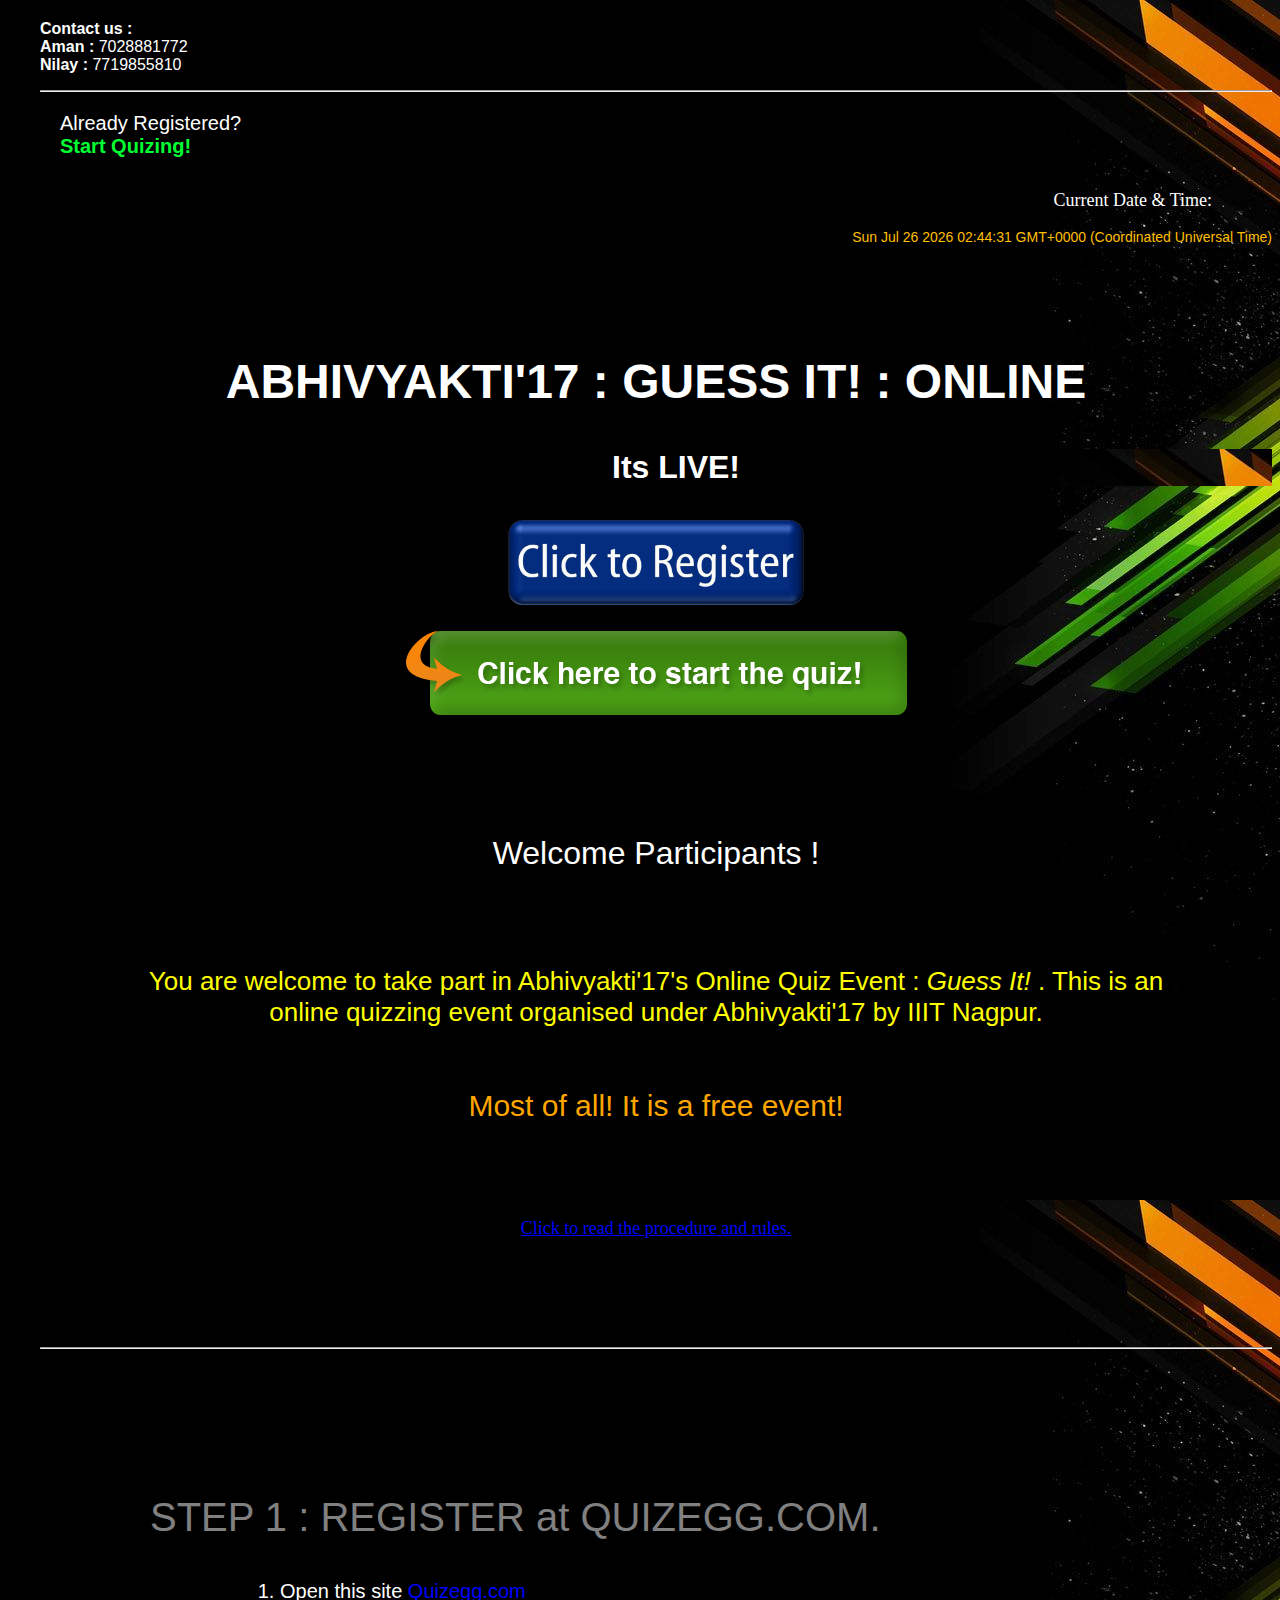
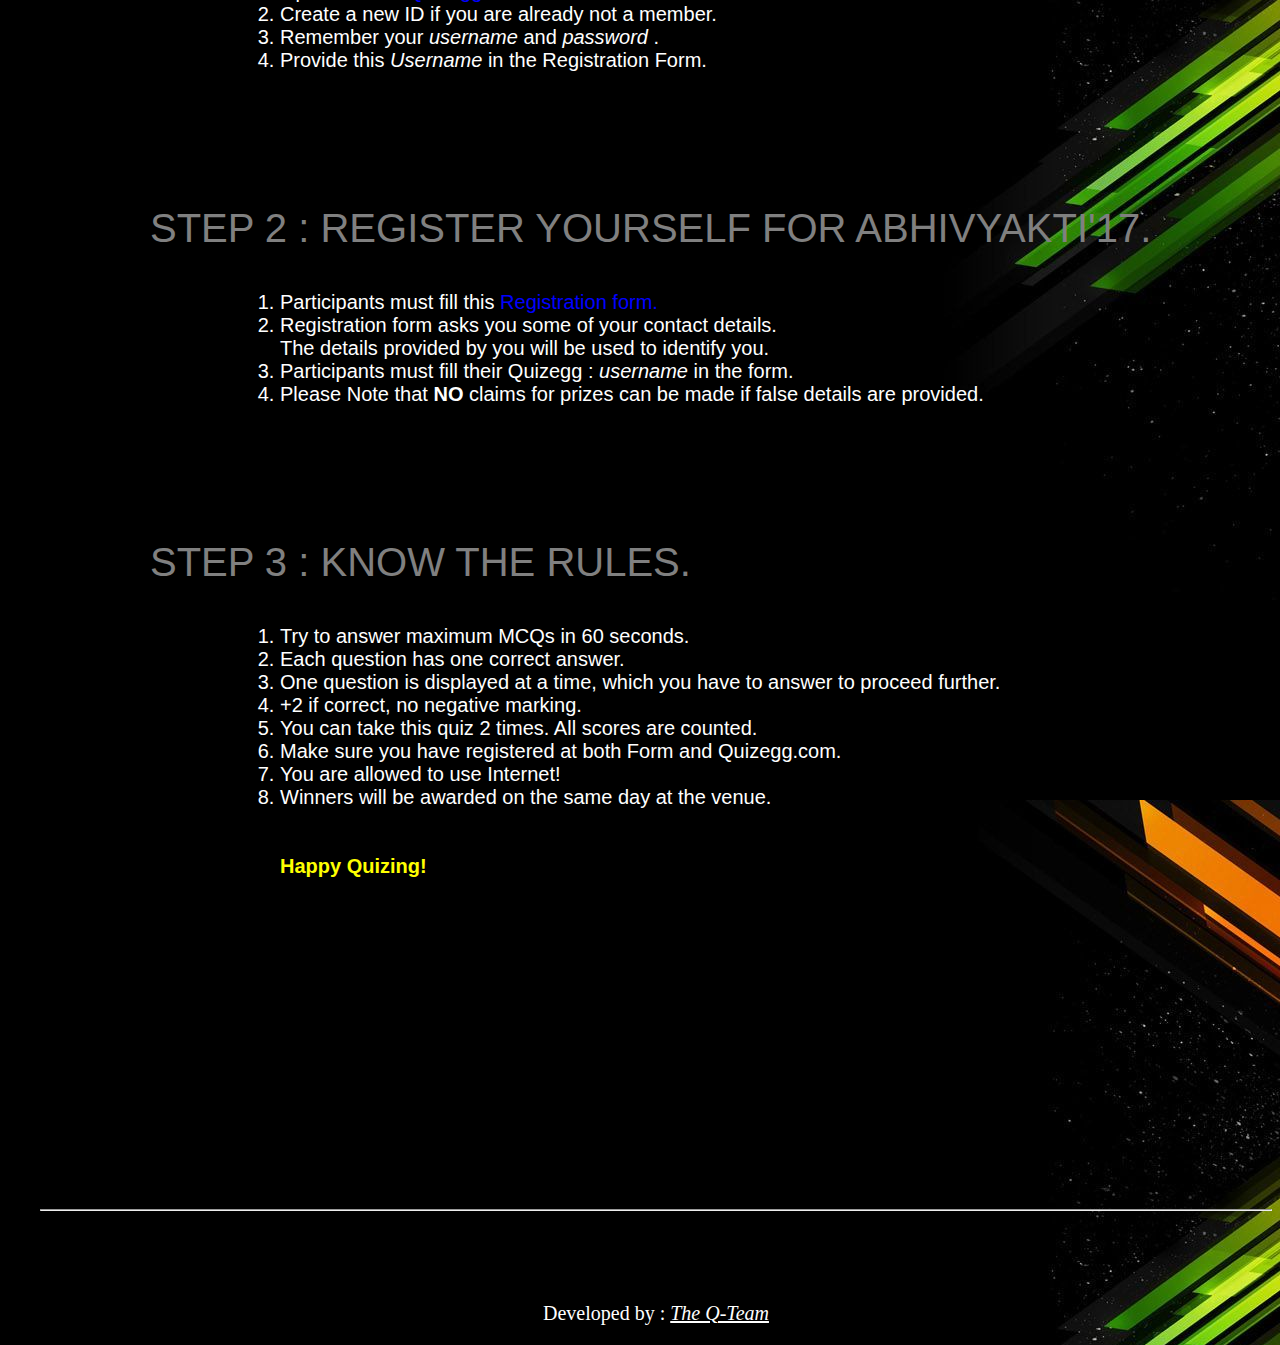
<file: Guess_it.html>
<html>
  <head>

    <link rel = "stylesheet" type = "text/css" href = "cssGI.css">
    <style type="text/css">
    .color {
	color: #F00;
}
    .a {
	font-size: 24px;
}
    #bodyformat {
	font-size: small;
}
    #bodyformat {
	font-size: xx-large;
}
    #bodyformat #small_info b a {
	color: green;
}
    #bodyformat #small_info b a {
	color: #0F3;
}
    </style>
    <title>
      Guess It! Online quiz Instructions
    </title>

  </head>

  <body id = "bodyformat">

    <p id = "contact">
	  <b> Contact us : </b>
	  </br> <b> Aman : </b> 7028881772    
	  </br> <b> Nilay : </b> 7719855810
	</p>
	
	<hr>
  
    <p id = "small_info">
	  Already Registered?
	  </br>
	  <!-- <a href = "http://quizegg.com/q/134423" target="_blank"> --><b><a href="http://quizegg.com/q/134423" target="_blank">Start Quizing!</a></b><a href="http://quizegg.com/q/134423"></a>
	   
	  </a></p>
	  
	</p>
	  
	</p>
  
    <!-- Displays current date and time at top right of page -->

    <p id = "start">
      Current Date & Time: <p id = "insert_date"></p>
    </p>

	
    <!-- Page Heading -->

    <p id = "page_heading">

      </br>
      <h2> ABHIVYAKTI'17 : GUESS IT! : ONLINE </h2>
    </p>

    <p class="a" id = "bodyformat"><b>Its LIVE!</b></p>
    <p class="a"><a href="https://goo.gl/bHxyFV"><img src="Register-Button-PNG-File.png" width="300" height="89" alt="reg"></a></p>
    <p class="a"><b><a href="http://quizegg.com/q/134423"><img src="start-quiz.png" width="502" height="84" alt="start"></a></b></p>
	
	
    <!-- Welcome Content -->

    <p id = "welcome_content">
      </br>
      </br>

      <p id = "welcome_head">
        Welcome Participants !
      </p>

      <p id = "welcome_content">
       </br>
       </br>

       You are welcome to take part in Abhivyakti'17's Online Quiz
       Event : <i> Guess It! </i>. This is an online quizzing event
       organised under Abhivyakti'17 by IIIT Nagpur.
       </br>
       </br>

       <p id = "excite">
         Most of all!  It is a free event!
       </p>


      </p>

      <!-- Rules Section -->
      <p id = "rules_warn">
      </br>
      </br>
      </br>

	  <a href = "#rules_state">
        <u> Click to read the procedure and rules. </u>
      </a>
		
      </p>

      </br>
      </br>
	  
	  <hr>
	 	  
      <p id = "rules_state">
       </br>
	   </br>
	   
	   
      <p id = "rules_step">
        STEP 1 : REGISTER at QUIZEGG.COM.
      </p>

      <ol id = "rules_rules">

        <li> Open this site 
		     <a href = "https://www.quizegg.com"target="_blank"> Quizegg.com </a>
		</li>
        <li> Create a new ID if you are already not a member. </li>
        <li> Remember your <i> username </i>
             and <i> password </i>. </li>
        <li> Provide this <i> Username </i> in the Registration Form. </li>

       </ol>
	   
	   </br>
	   </br>
	   
	   <p id = "rules_step">
         STEP 2 : REGISTER YOURSELF FOR ABHIVYAKTI'17.
       </p>

       <ol id = "rules_rules">

         <li> 
		      Participants must fill this 
			  <a href = "https://goo.gl/bHxyFV" target="_blank"> 
			  Registration form.
			  </a> 
	     </li>
         
		 <li> Registration form asks you some of your contact details.
              </br> The details provided by you will be used to identify you. 
			  </li>
         <li> Participants must fill their Quizegg : <i> username </i> in the form. </li>
		 <li> Please Note that <b> NO </b> claims for prizes can be made if false details are provided. </li>

       </ol>
	   
	   </br>
	   </br>
	   

       <p id = "rules_step">
         STEP 3 : KNOW THE RULES.
       </p>

       <ol id = "rules_rules">

         <li> Try to answer maximum MCQs in 60 seconds. </li>
         <li> Each question has one correct answer. </li>
		 <li> One question is displayed at a time, which you have 
		      to answer to proceed further.  </li>
         <li> +2 if correct, no negative marking. </li>
		 <li> You can take this quiz 2 times. All scores are counted. </li>
         <li> Make sure you have registered at both Form and Quizegg.com. </li>
         <li> You are allowed to use Internet!</li>
         <li> Winners will be awarded on the same day at the venue. </li>
		 
		 </br>
		 </br>
		 		 
		 <b><font style = "color: yellow;"> Happy Quizing! </font></b>

        </ol>
		
		</br>
		<!-- <a href = "http://quizegg.com/q/134207" target= "_blank"> Go Quizzing </a> -->

    </p>


    </br>
    </br>
    </br>
    </br>
    </br>
    </br>

    <p id = "credits">
     <hr>
	</p>

    </br>
	<p id = "qteam"></p>
    <p id = "credits" onclick = "Qteam()" >
      Developed by : <i><u> The Q-Team <u></i>
    </p>

    <script>
	
	   document.getElementById( "insert_date" ).innerHTML = Date() ;
	   
	   function Qteam()
	   {
	      var x = "Team Code : AkNbPwYsp" ;
	      document.getElementById( "qteam" ).innerHTML = x ; 
	   }
	
	</script>
	
	
  </body>
</html>
</file>
<file: cssGI.css>
#bodyformat
{
	background-image: url( "black3.jpg" );
	font-family: "Arial" ;
	font-size: 32 ;
	text-align: center ;
	color: white ;
	margin-top: 20px ;
	margin-left: 40px ;
	margin-right: 100 px ;
}

#contact
{
	text-align: left ;
	color: white ;
	font-size: 16px ;
}

#insert_date
{
	color: #ffbf00 ;
	font-size: 14px ;
	text-align: right ;
}

#small_info
{
	font-size: 20px ;
	color: white ;
	text-align: left ;
	margin: 20px ;
	text-decoration: strong ;
}

#start
{
	font-size: 18px ;
	font-family: "Calibri" ;
	font-style: "text-align: left;" ;
	color: white ;
	text-align: right ;
	margin-right: 60px ;
}

#run
{
	font-size: 18px ;
	color: white ;
}

#page_heading
{
	font-style: bold underline ;
	text-align: center ;
	color: white ;
}

#welcome_content
{
	font-size: 35 ;
	text-align : center ;
    color: grey ;
	margin-left: 100px ;
	margin-right: 100px ;
}

#welcome_content
{
	font-size: 26 ;
	color: yellow ;
}

#excite 
{
	color: orange ;
	font-size: 30 ; 
	font-style: italics underline ;
}

#rules_warn
{
	font-size: 18px ;
	color: red ;
	font-style: underline ;
	font-family: Century ;
}

#rules_state
{
	font-family: "Comic Sans MS" ;
	text-align: left ;
}

#rules_step
{
	font-size: 40px ;
	color: grey ;
	margin-left: 110px ;
	text-align: left ;
}

#rules_rules
{
	font-size: 20px ;
	color: white ;
	margin-left: 200px ;
	text-align: left ;
}

#credits
{
	font-size: 20px ;
	text-align: center ;
	font-family: "Aharoni" ;
}

#qteam
{
	font-size: 22px ;
	text-align: center ;
	font-family: "Bauhaus 93" ;
}

a:link
{
	color:blue; 
	background-color:transparent;
	text-decoration:none ;
}
a:visited
{
	color:violet; 
	background-color:transparent; 
	text-decoration:none ;
}
a:hover
{
	color:red; 
	background-color:transparent; 
	text-decoration:underline
}
a:active 
{
	color:yellow; 
	background-color:transparent; 
	text-decoration:underline;
}
</file>
